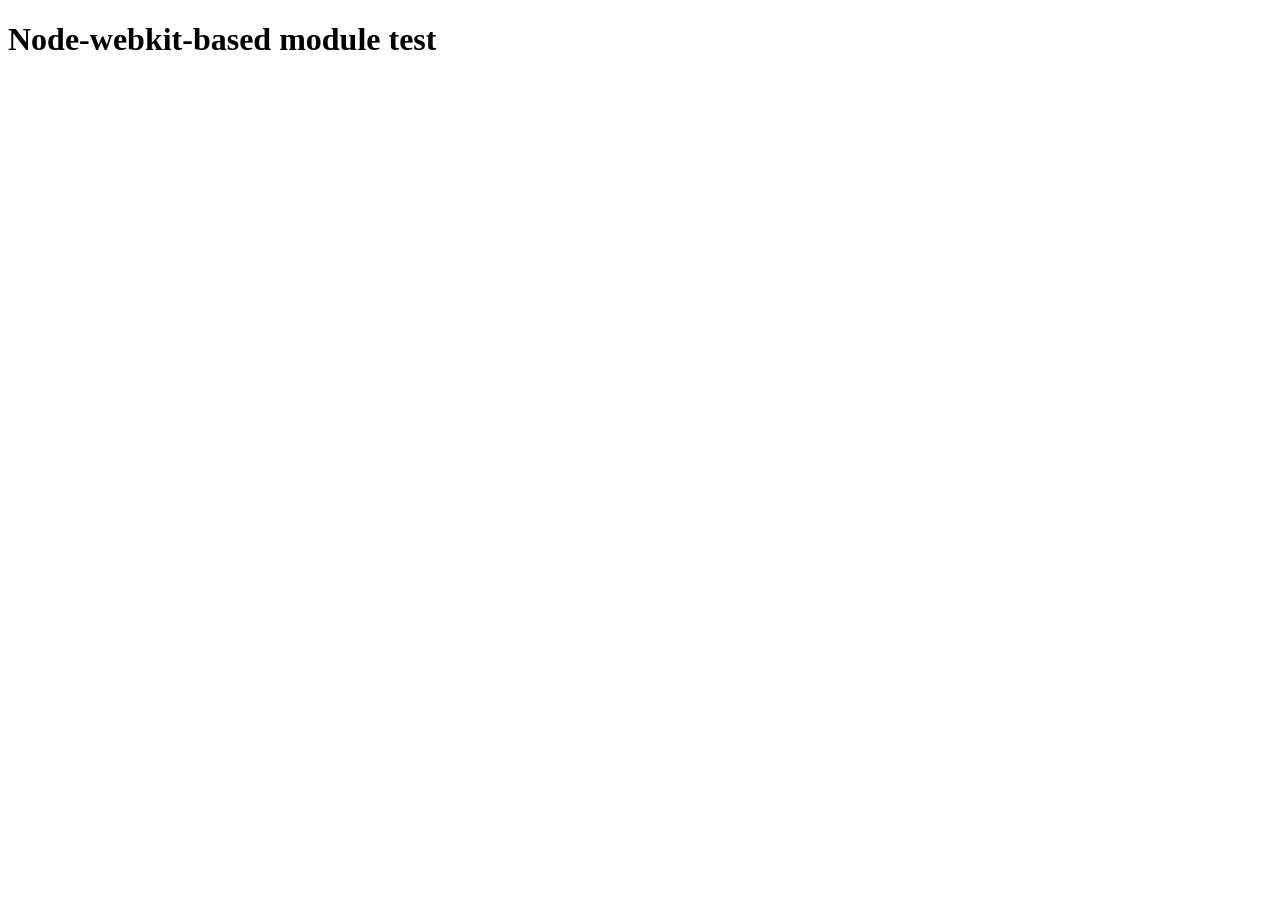
<file: Backend/node_modules/@mapbox/node-pre-gyp/lib/util/nw-pre-gyp/index.html>
<!doctype html>
<html>
<head>
<meta charset="utf-8">
<title>Node-webkit-based module test</title>
<script>
function nwModuleTest(){
   var util = require('util');
   var moduleFolder = require('nw.gui').App.argv[0];
   try {
      require(moduleFolder);
   } catch(e) {
      if( process.platform !== 'win32' ){
         util.log('nw-pre-gyp error:');
         util.log(e.stack);
      }
      process.exit(1);
   }
   process.exit(0);
}
</script>
</head>
<body onload="nwModuleTest()">
<h1>Node-webkit-based module test</h1>
</body>
</html>
</file>
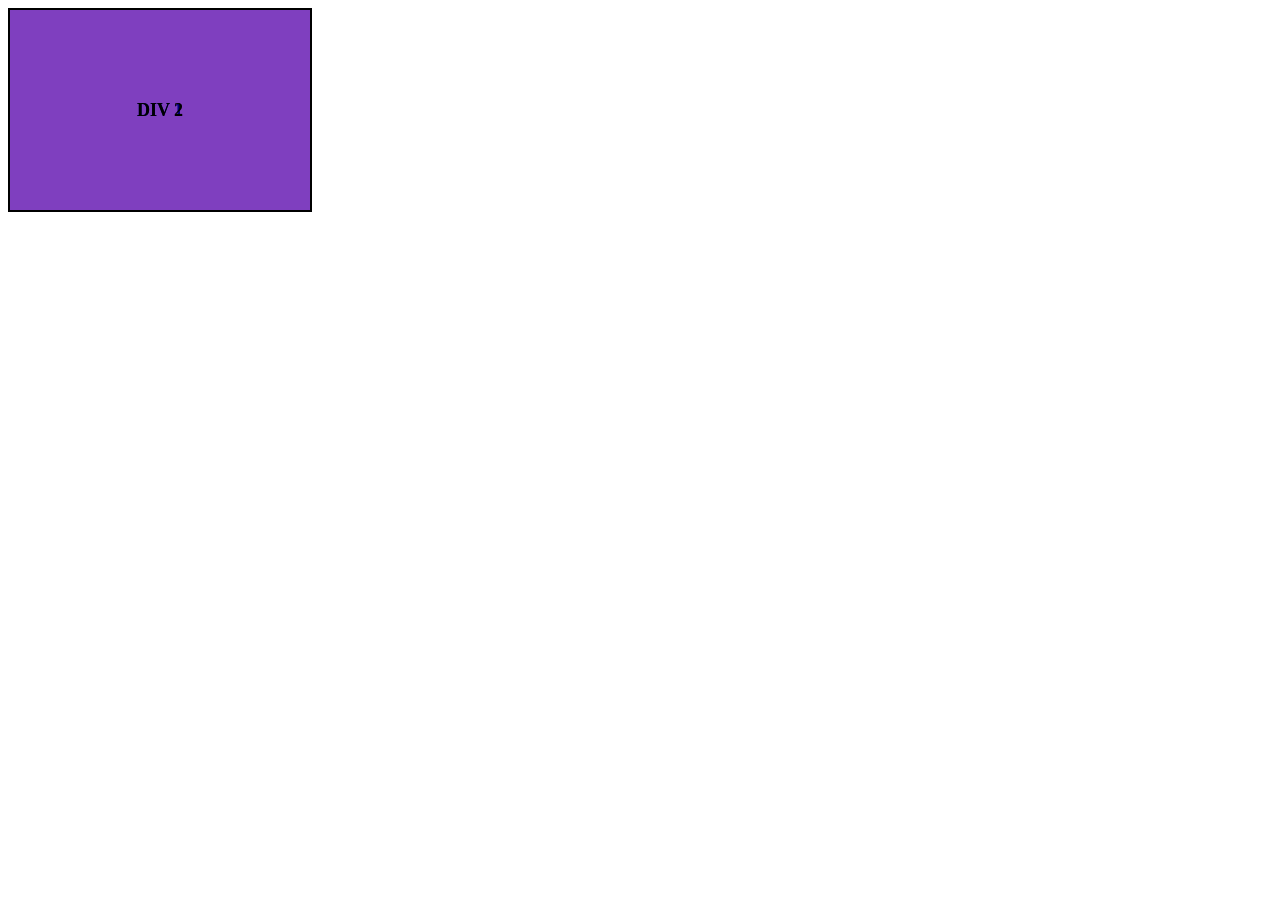
<file: FrontEnd/assets/position.html>
<!DOCTYPE html>
<html lang="fr">
<head>
    <meta charset="UTF-8">
    <meta name="viewport" content="width=device-width, initial-scale=1.0">
    <title>Superposition avec Position Absolute</title>
    <style>
        .container {
            position: relative;
            width: 300px;
            height: 200px;
            border: 2px solid black;
        }

        .div1, .div2 {
            position: absolute;
            top: 0;
            left: 0;
            width: 100%;
            height: 100%;
            display: flex;
            justify-content: center;
            align-items: center;
            font-size: 18px;
            font-weight: bold;
        }

        .div1 {
            background-color: rgba(255, 0, 0, 0.5); /* Rouge semi-transparent */
        }

        .div2 {
            background-color: rgba(0, 0, 255, 0.5); /* Bleu semi-transparent */
        }
    </style>
</head>
<body>
    <div class="container">
        <div class="div1">DIV 1</div>
        <div class="div2">DIV 2</div>
    </div>
</body>
</html>
</file>
